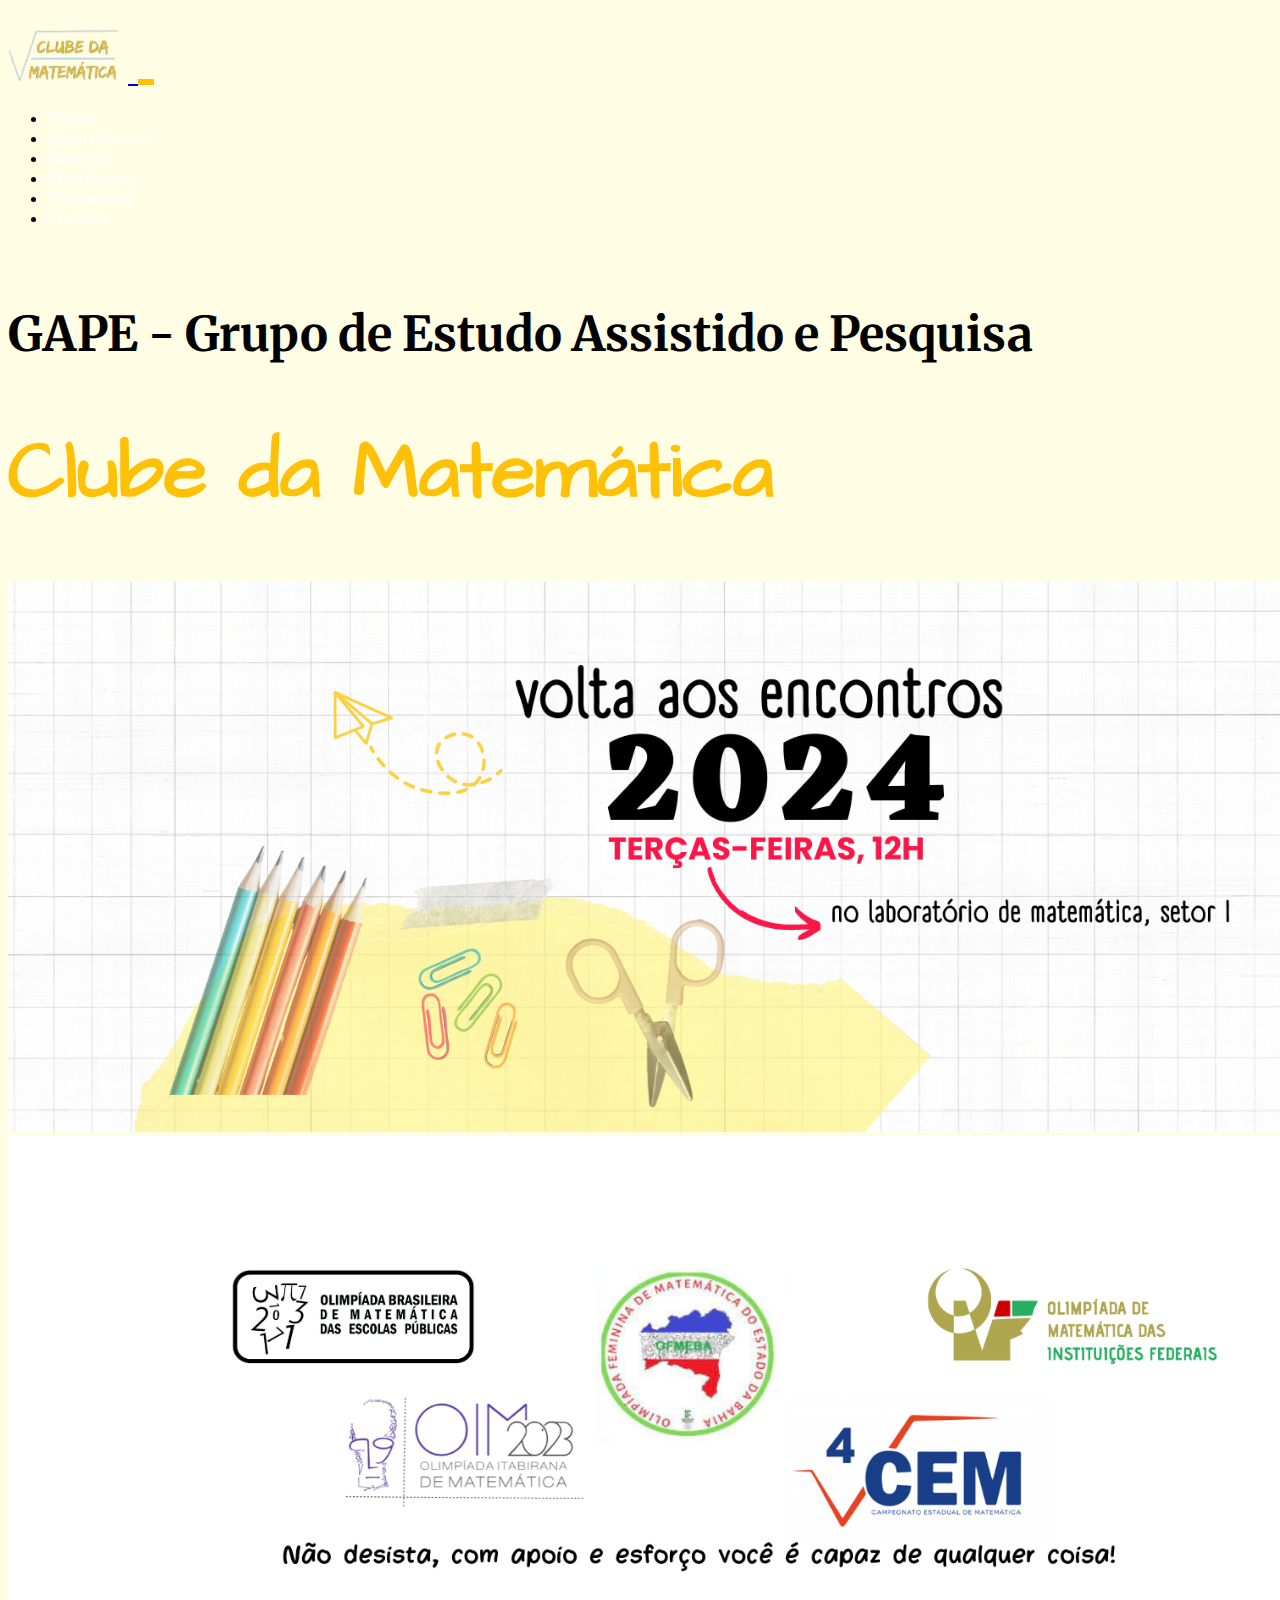
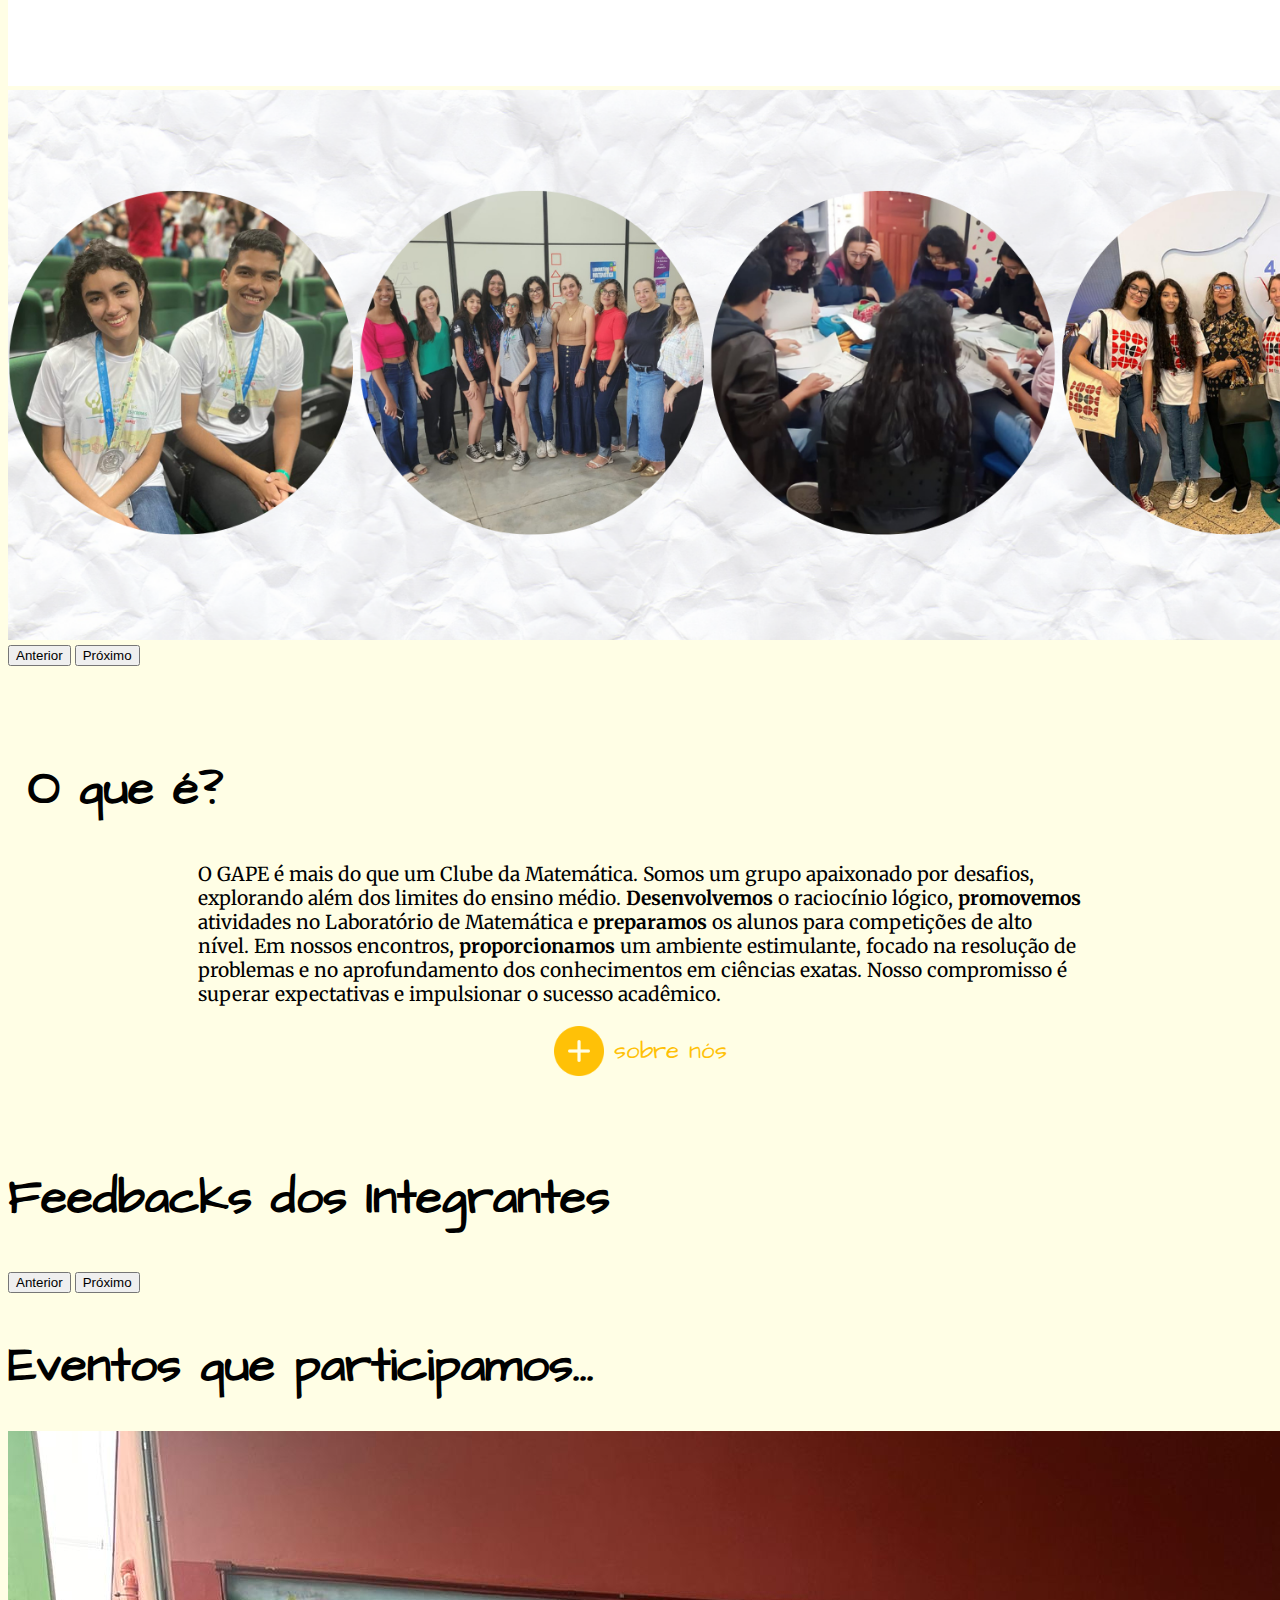
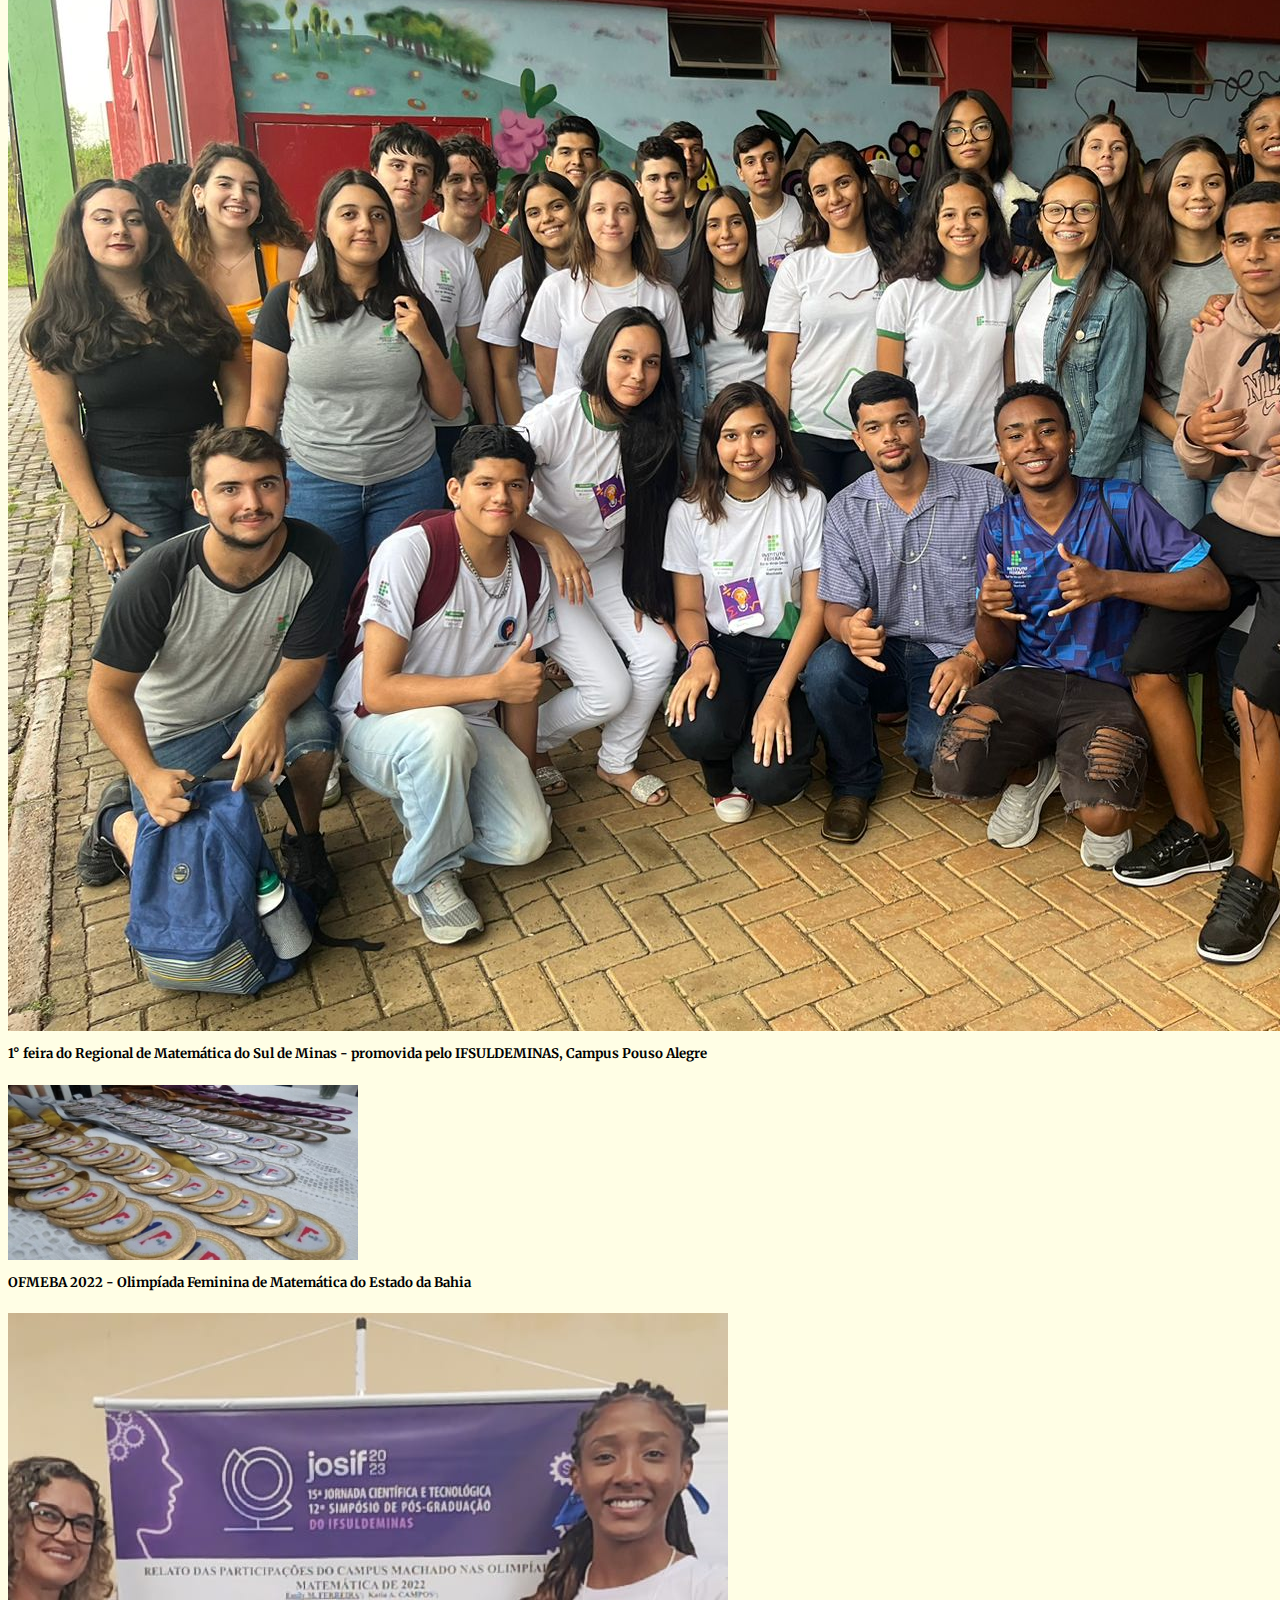
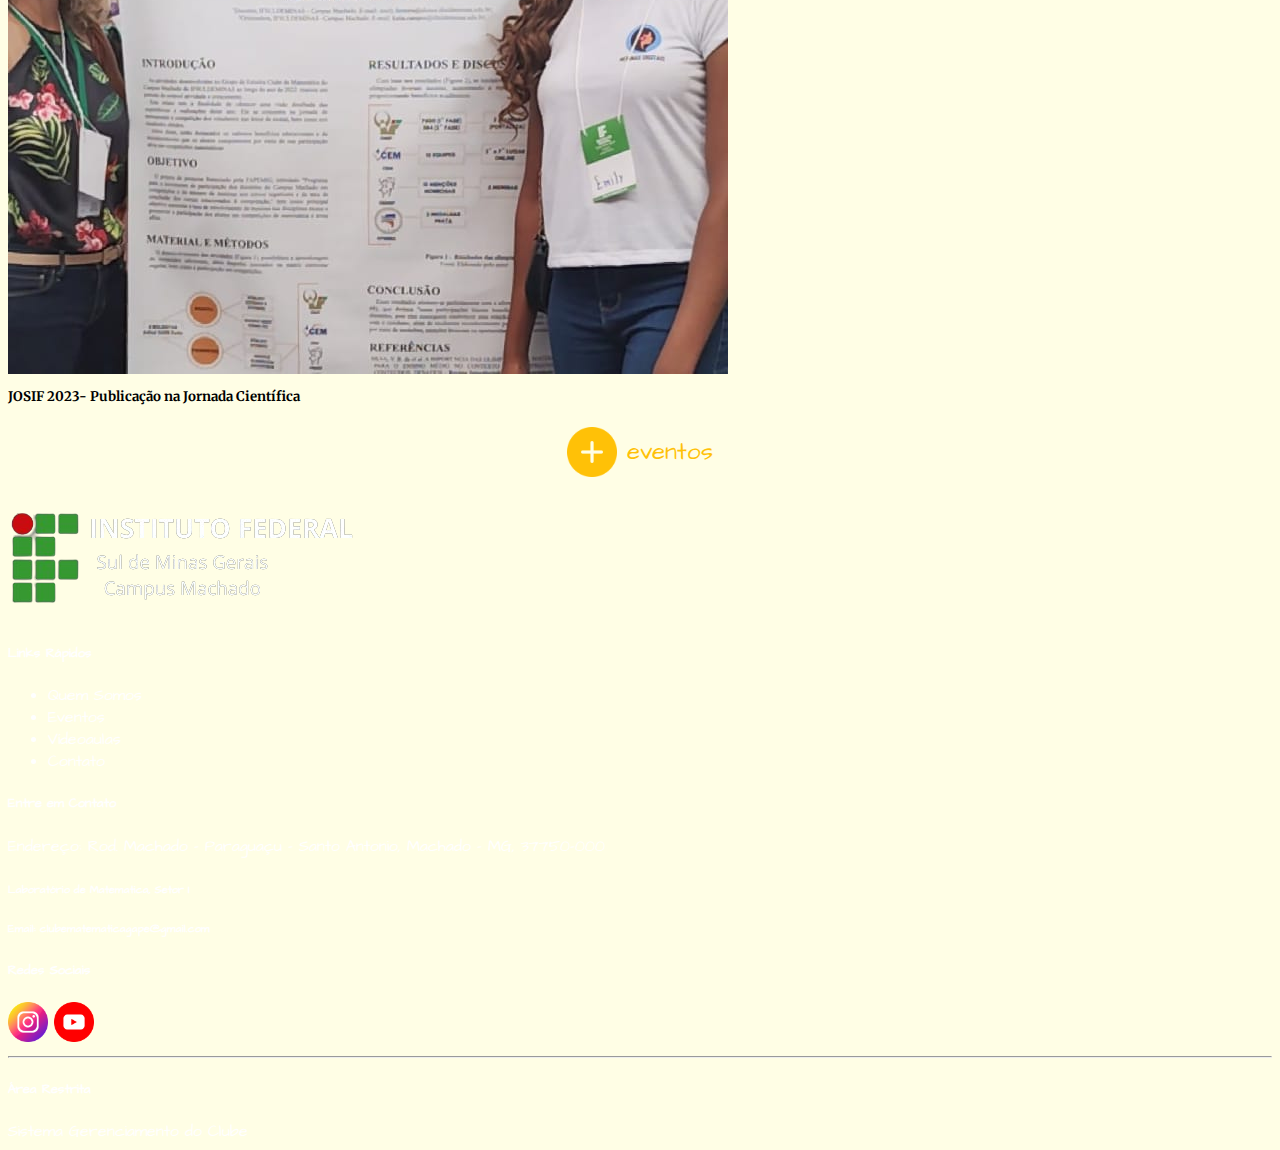
<file: index.html>
<!DOCTYPE html>
<html lang="pt-br">
<head>
  <meta charset="UTF-8">
  <meta name="viewport" content="width=device-width, initial-scale=1.0">
  <title>Clube de Matemática</title>
  <link href="https://cdn.jsdelivr.net/npm/bootstrap@5.3.2/dist/css/bootstrap.min.css" rel="stylesheet" integrity="sha384-T3c6CoIi6uLrA9TneNEoa7RxnatzjcDSCmG1MXxSR1GAsXEV/Dwwykc2MPK8M2HN" crossorigin="anonymous">
  <link href="style/index.css" type="text/css" rel="stylesheet">
  <link href="style/global.css" type="text/css" rel="stylesheet">
  <script src="https://cdn.jsdelivr.net/npm/bootstrap@5.0.0/dist/js/bootstrap.min.js"></script>
  <link href="https://fonts.googleapis.com/css2?family=Architects+Daughter&display=swap" rel="stylesheet">
  <link href="https://fonts.googleapis.com/css2?family=Merriweather&display=swap" rel="stylesheet">
  <link rel="stylesheet" href="https://cdnjs.cloudflare.com/ajax/libs/font-awesome/6.0.0-beta3/css/all.min.css" integrity="sha384-WYBv5N8FvYBvX6PnH/Z6uTwm1Ueuwyve5e6xsx7SFuHhx2Sz/5Wn1S9hIrmX4/2H" crossorigin="anonymous">

</head>
<body class="fonte-normal">
  <nav class="navbar navbar-expand-lg navbar-light bg-dark">
    <div class="container-fluid">
      <a class="navbar-brand fonte-cursiva" href="index.html">
        <img src="imagens/logo3.png" alt="Logo" class="logo-img"> 
      </a>
      <button class="navbar-toggler" type="button" data-bs-toggle="collapse" data-bs-target="#navbarNav" aria-controls="navbarNav" aria-expanded="false" aria-label="Toggle navigation">
        <span class="navbar-toggler-icon"></span>
      </button>
      <div class="collapse navbar-collapse" id="navbarNav">
        <ul class="navbar-nav ms-auto">
        <li class="nav-item">
            <a class="nav-link" href="index.html">Home</a>
        </li>
        <li class="nav-item">
            <a class="nav-link" href="quemSomos.html">Quem Somos</a>
        </li>
        <li class="nav-item">
            <a class="nav-link" href="eventos.html">Eventos</a>
        </li>    
        <li class="nav-item">
            <a class="nav-link" href="premiacoes.html">Premiações</a>
        </li>        
        <li class="nav-item">
            <a class="nav-link" href="videoAulas.html">Vídeoaulas</a>
        </li>                
        <li class="nav-item">
            <a class="nav-link" href="contato.html">Contato</a>
        </li>
        
        </ul>
    </div>
    </div>
  </nav>

  <div class="container text-center mt-5">
    <h2 class="titulo-medio">GAPE - Grupo de Estudo Assistido e Pesquisa</h2>
    <h1 class="titulo-grande fonte-cursiva amarelo">Clube da Matemática</h1>
  </div>

  <div id="carouselExampleSlidesOnly" class="carousel slide" data-bs-ride="carousel">
    <div class="carousel-inner">
      <div class="carousel-item active">
        <img src="imagens/capa1.png" class="d-block w-100" alt="Imagem 1">
      </div>
      <div class="carousel-item">
        <img src="imagens/capa2.png" class="d-block w-100" alt="Imagem 2">
      </div>
      <div class="carousel-item">
        <img src="imagens/capa3.png" class="d-block w-100" alt="Imagem 3">
      </div>
    </div>
    <button class="carousel-control-prev" type="button" data-bs-target="#carouselExampleSlidesOnly" data-bs-slide="prev">
      <span class="carousel-control-prev-icon" aria-hidden="true"></span>
      <span class="visually-hidden">Anterior</span>
    </button>
    <button class="carousel-control-next" type="button" data-bs-target="#carouselExampleSlidesOnly" data-bs-slide="next">
      <span class="carousel-control-next-icon" aria-hidden="true"></span>
      <span class="visually-hidden">Próximo</span>
    </button>
  </div>

<div class="sobre-nos">
  <h2 class="titulo-medio fonte-cursiva text-center">O que é?</h2>
  <p class="text-center" >O GAPE é mais do que um Clube da Matemática. Somos um grupo apaixonado por desafios, explorando além dos limites do ensino médio. <strong>Desenvolvemos</strong> o raciocínio lógico, <strong>promovemos</strong> atividades no Laboratório de Matemática e <strong>preparamos </strong>os alunos para competições de alto nível. Em nossos encontros, <strong>proporcionamos</strong> um ambiente estimulante, focado na resolução de problemas e no aprofundamento dos conhecimentos em ciências exatas. Nosso compromisso é superar expectativas e impulsionar o sucesso acadêmico.</p>
  <div class="sobre-nos-link">
    <img src="imagens/adicionar.png" class="d-block">
    <a href="quemSomos.html" class="sobre-nos-link-text fonte-cursiva">sobre nós</a>
  </div>
</div>

<div class="container mt-3">
  <h2 class="titulo-medio fonte-cursiva text-center">Feedbacks dos Integrantes</h2>
  <div id="carouselFeedbacks" class="carousel slide" data-bs-ride="carousel">
    <div class="carousel-inner ">
      <!-- inseridos aqui pelo JavaScript -->
    </div>
    <button class="carousel-control-prev" type="button" data-bs-target="#carouselFeedbacks" data-bs-slide="prev">
      <span class="carousel-control-prev-icon" aria-hidden="true"></span>
      <span class="visually-hidden">Anterior</span>
    </button>
    <button class="carousel-control-next" type="button" data-bs-target="#carouselFeedbacks" data-bs-slide="next">
      <span class="carousel-control-next-icon" aria-hidden="true"></span>
      <span class="visually-hidden">Próximo</span>
    </button>
  </div>  
</div>


<div class="container " style="margin-bottom: 20px; margin-top: 40px;">
  <h1 class="text-center fonte-cursiva titulo-medio">Eventos que participamos...</h1>
  <div class="row">
    <div class="col-md-4">
      <div class="card bg-transparent border-0">
        <img src="imagens/FeiraMatematica.jpeg" class="card-img-top" alt="Evento 1 ">
        <div class="card-body">
          <h5 class="card-title text-center" style="margin-top: 10px;">1° feira do Regional de Matemática do Sul de Minas - promovida pelo IFSULDEMINAS, Campus Pouso Alegre</h5>
        </div>
      </div>
    </div>
    <div class="col-md-4">
      <div class="card bg-transparent border-0">
        <img src="imagens/OFBEMA2022.jpeg" class="card-img-top" alt="Evento 2">
        <div class="card-body">
          <h5 class="card-title text-center" style="margin-top: 10px;">OFMEBA 2022 - Olimpíada Feminina de Matemática do Estado da Bahia</h5>
        </div>
      </div>
    </div>
    <div class="col-md-4">
      <div class="card bg-transparent border-0">
        <img src="imagens/JosifMatematica.jpeg" class="card-img-top" alt="Evento 3">
        <div class="card-body">
          <h5 class="card-title text-center" style="margin-top: 10px;">JOSIF 2023- Publicação na Jornada Científica</h5>
        </div>
      </div>
    </div>
  </div>
  <div class="sobre-nos-link">
    <img src="imagens/adicionar.png" class="d-block">
    <a href="eventos.html" class="sobre-nos-link-text fonte-cursiva"> eventos</a>
  </div>
</div>

  
  
<footer class="bg-dark py-4 fonte-cursiva branco">
  <div class="container">
    <div class="row">
      <div class="col-md-3">
        <img src="imagens/logo2.png" alt="Logo do Clube" class="img-fluid">
      </div>
      <div class="col-md-3" >
        <h5>Links Rápidos</h5>
        <ul class="list-unstyled">
          <li><a href="quemSomos.html" class="text-decoration-none branco">Quem Somos</a></li>
          <li><a href="eventos.html" class="text-decoration-none branco">Eventos</a></li>
          <li><a href="videoAulas.html" class="text-decoration-none branco">Vídeoaulas</a></li>
          <li><a href="contato.html" class="text-decoration-none branco">Contato</a></li>
        </ul>
      </div>
      <div class="col-md-3">
        <h5>Entre em Contato</h5>
        <p>Endereço: Rod. Machado - Paraguaçu - Santo Antonio, Machado - MG, 37750-000</p>
        <h6>Laboratório de Matematica, Setor I</h6>
        <h6>Email: clubematematicagape@gmail.com</h6>
      </div>
      <div class="col-md-3 social-icons">
        <h5>Redes Sociais</h5>
        <a href="https://instagram.com/clubedamatematica.ifmch?igshid=MmVlMjlkMTBhMg=="><img src="imagens/instagram.png" alt="Instagram" class="img-fluid"></a>
        <a href="https://www.youtube.com/@ClubedaMatematicaGAPE"><img src="imagens/youtube.png" alt="YouTube" class="img-fluid"></a>
        <hr>
        <h5>Área Restrita</h5>
        <li><a href="https://sistema-crud-ifmch-gape-mat.vercel.app/" class="text-decoration-none branco">Sistema Gerenciamento do Clube</a></li>
      </div>
    </div>
  </div>
</footer>

  
  

  <script src="https://apis.google.com/js/api.js"></script>
  <script src="scripts/feedbacks.js"></script>
  <script src="https://cdn.jsdelivr.net/npm/bootstrap@5.3.0-alpha1/dist/js/bootstrap.bundle.min.js" integrity="sha384-r0A87BlNHAfYXT1n8JvY/6Nozqlcs3q2xG8fKoIU4Mto2GZZeAguSKLrYs1BRwfo" crossorigin="anonymous"></script>
</body>
</html>
</file>
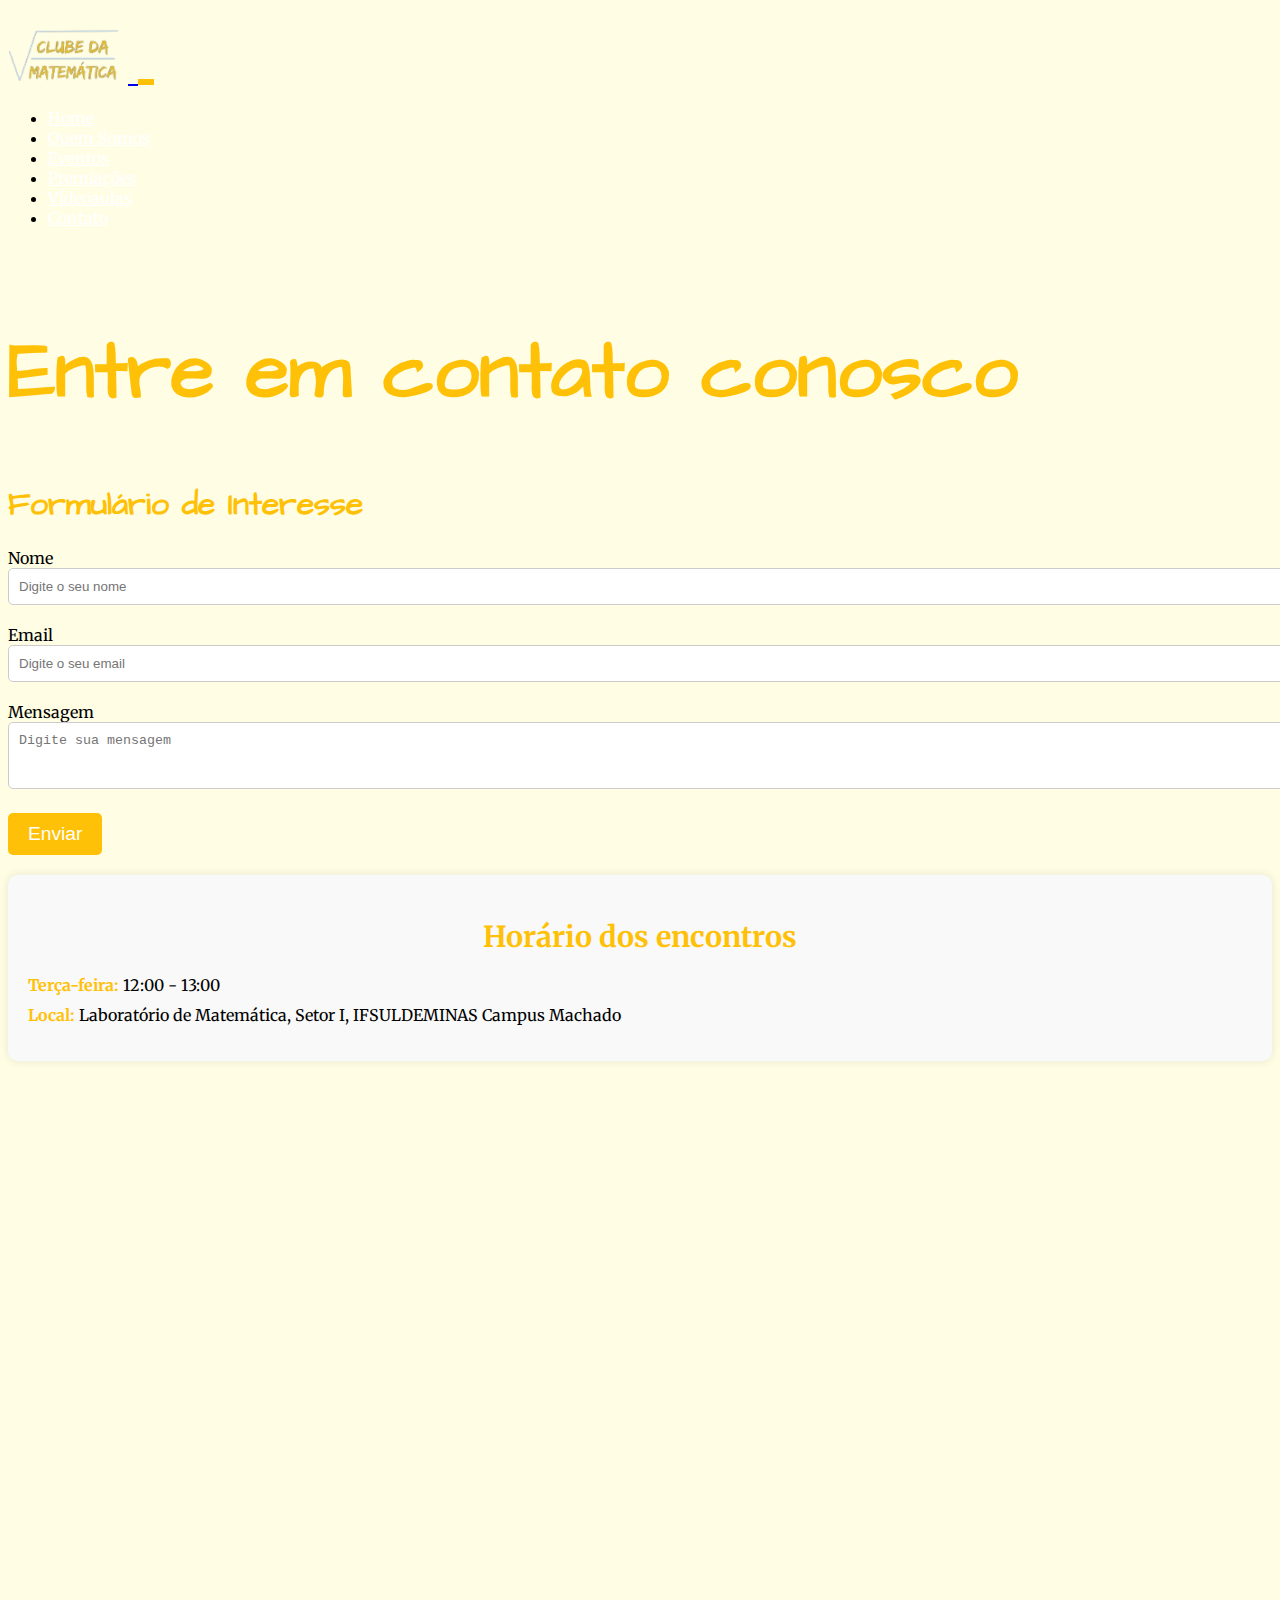
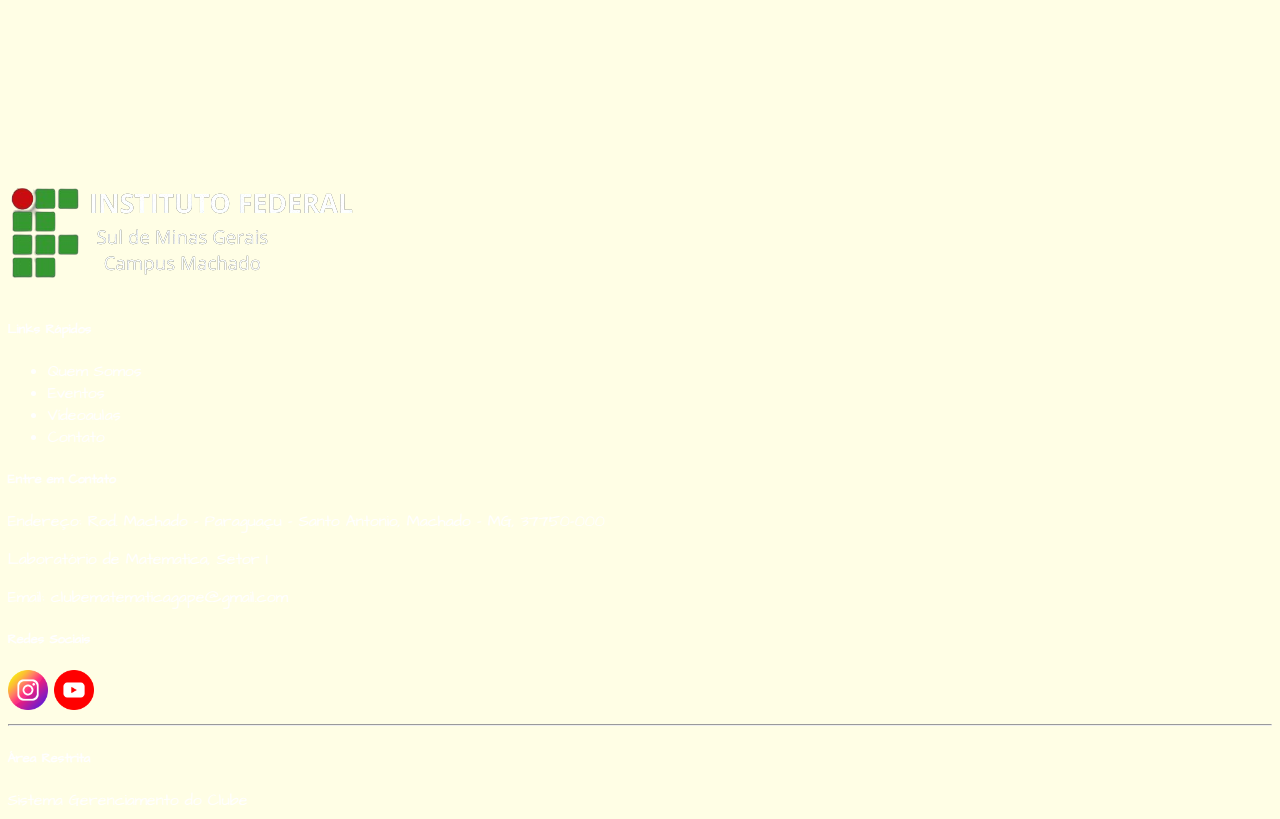
<file: contato.html>
<!DOCTYPE html>
<html lang="pt-br">
<head>
  <meta charset="UTF-8">
  <meta name="viewport" content="width=device-width, initial-scale=1.0">
  <title>Clube de Matemática</title>
  <link href="https://cdn.jsdelivr.net/npm/bootstrap@5.3.2/dist/css/bootstrap.min.css" rel="stylesheet" integrity="sha384-T3c6CoIi6uLrA9TneNEoa7RxnatzjcDSCmG1MXxSR1GAsXEV/Dwwykc2MPK8M2HN" crossorigin="anonymous">
  <link href="style/global.css" type="text/css" rel="stylesheet">
  <link href="style/contato.css" type="text/css" rel="stylesheet">
  <script src="https://cdn.jsdelivr.net/npm/bootstrap@5.0.0/dist/js/bootstrap.min.js"></script>
  <link href="https://fonts.googleapis.com/css2?family=Architects+Daughter&display=swap" rel="stylesheet">
  <link href="https://fonts.googleapis.com/css2?family=Merriweather&display=swap" rel="stylesheet">
  <link rel="stylesheet" href="https://cdnjs.cloudflare.com/ajax/libs/font-awesome/6.0.0-beta3/css/all.min.css" integrity="sha384-WYBv5N8FvYBvX6PnH/Z6uTwm1Ueuwyve5e6xsx7SFuHhx2Sz/5Wn1S9hIrmX4/2H" crossorigin="anonymous">
</head>

<body class="fonte-normal">
  <nav class="navbar navbar-expand-lg navbar-light bg-dark ">
    <div class="container-fluid">
      <a class="navbar-brand fonte-cursiva" href="index.html">
        <img src="imagens/logo3.png" alt="Logo" class="logo-img"> 
      </a>
      <button class="navbar-toggler" type="button" data-bs-toggle="collapse" data-bs-target="#navbarNav" aria-controls="navbarNav" aria-expanded="false" aria-label="Toggle navigation">
        <span class="navbar-toggler-icon"></span>
      </button>
      <div class="collapse navbar-collapse" id="navbarNav">
        <ul class="navbar-nav ms-auto">
        <li class="nav-item">
            <a class="nav-link" href="index.html">Home</a>
        </li>
        <li class="nav-item">
            <a class="nav-link" href="quemSomos.html">Quem Somos</a>
        </li>
        <li class="nav-item">
            <a class="nav-link" href="eventos.html">Eventos</a>
        </li>    
        <li class="nav-item">
            <a class="nav-link" href="premiacoes.html">Premiações</a>
        </li>        
        <li class="nav-item">
            <a class="nav-link" href="videoAulas.html">Vídeoaulas</a>
        </li>                
        <li class="nav-item">
            <a class="nav-link" href="contato.html">Contato</a>
        </li>
        
        </ul>
    </div>
    </div>
  </nav>

  <div class="container text-center mt-5">
    <h1 class="titulo-grande fonte-cursiva amarelo">Entre em contato conosco</h1>
  </div>
 
  <section class="py-5">
    <div class="container">
      <div class="row">
        <div class="col-md-6">
          <div class="row">
            <div class="col-12">
              <h1 class="text-center mb-4 fonte-cursiva amarelo">Formulário de Interesse</h1>
              <form action="https://formsubmit.co/clubematematicagape@gmail.com" method="POST">
                <div class="mb-3">
                  <label for="nome" class="form-label">Nome</label>
                  <input type="text" class="form-control" id="nome" name="Nome" placeholder="Digite o seu nome" required>
                </div>
                <div class="mb-3">
                  <label for="email" class="form-label">Email</label>
                  <input type="email" class="form-control" id="email" name="Email" placeholder="Digite o seu email" required>
                </div>
                <div class="mb-3">
                  <label for="mensagem" class="form-label">Mensagem</label>
                  <textarea class="form-control" id="mensagem" name="Mensagem" rows="3" placeholder="Digite sua mensagem" required></textarea>
                </div>
                <button type="submit" class="btn btn-primary">Enviar</button>
              </form>
            </div>
          </div>
        </div>
        <div class="col-md-6">
          <div class="row">
            <div class="col-12">
              <div class="horario">
                <h2>Horário dos encontros</h2>
                <ul>
                  <li><strong>Terça-feira:</strong> 12:00 - 13:00</li>
                  <li><strong>Local:</strong> Laboratório de Matemática, Setor I, IFSULDEMINAS Campus Machado</li>
                </ul>
              </div>
            </div>
          </div>
          <div class="row mt-4">
            <div class="col-12">
              <div class="mapa-container">
                <iframe id="gmp-map" class="gmap" frameborder="0" style="border: 0;" src="https://www.google.com/maps/embed/v1/place?key=AIzaSyARGYc6I4c43n6WlpPU4n1Uon2_Aj0lGBk&q=IFSULDEMINAS - Campus Machado&zoom=15" allowfullscreen></iframe>
              </div>
            </div>
          </div>
        </div>
      </div>
    </div>
  </section>

<footer class="bg-dark py-4 fonte-cursiva branco">
  <div class="container">
    <div class="row">
      <div class="col-md-3">
        <img src="imagens/logo2.png" alt="Logo do Clube" class="img-fluid">
      </div>
      <div class="col-md-3" >
        <h5>Links Rápidos</h5>
        <ul class="list-unstyled">
          <li><a href="quemSomos.html" class="text-decoration-none branco">Quem Somos</a></li>
          <li><a href="eventos.html" class="text-decoration-none branco">Eventos</a></li>
          <li><a href="videoAulas.html" class="text-decoration-none branco">Vídeoaulas</a></li>
          <li><a href="contato.html" class="text-decoration-none branco">Contato</a></li>
        </ul>
      </div>
      <div class="col-md-3">
        <h5>Entre em Contato</h5>
        <p>Endereço: Rod. Machado - Paraguaçu - Santo Antonio, Machado - MG, 37750-000</p>
        <p>Laboratório de Matematica, Setor I</p>
        <p>Email: clubematematicagape@gmail.com</p>
      </div>
      <div class="col-md-3 social-icons">
        <h5>Redes Sociais</h5>
        <a href="https://instagram.com/clubedamatematica.ifmch?igshid=MmVlMjlkMTBhMg=="><img src="imagens/instagram.png" alt="Instagram" class="img-fluid"></a>
        <a href="https://www.youtube.com/@ClubedaMatematicaGAPE"><img src="imagens/youtube.png" alt="YouTube" class="img-fluid"></a>
        <hr>
        <h5>Área Restrita</h5>
        <li><a href="https://sistema-crud-ifmch-gape-mat.vercel.app/" class="text-decoration-none branco">Sistema Gerenciamento do Clube</a></li>
      </div>
    </div>
  </div>
</footer>

<script src="https://cdn.jsdelivr.net/npm/bootstrap@5.3.0-alpha1/dist/js/bootstrap.bundle.min.js" integrity="sha384-r0A87BlNHAfYXT1n8JvY/6Nozqlcs3q2xG8fKoIU4Mto2GZZeAguSKLrYs1BRwfo" crossorigin="anonymous"></script>
</body>
</html>
</file>
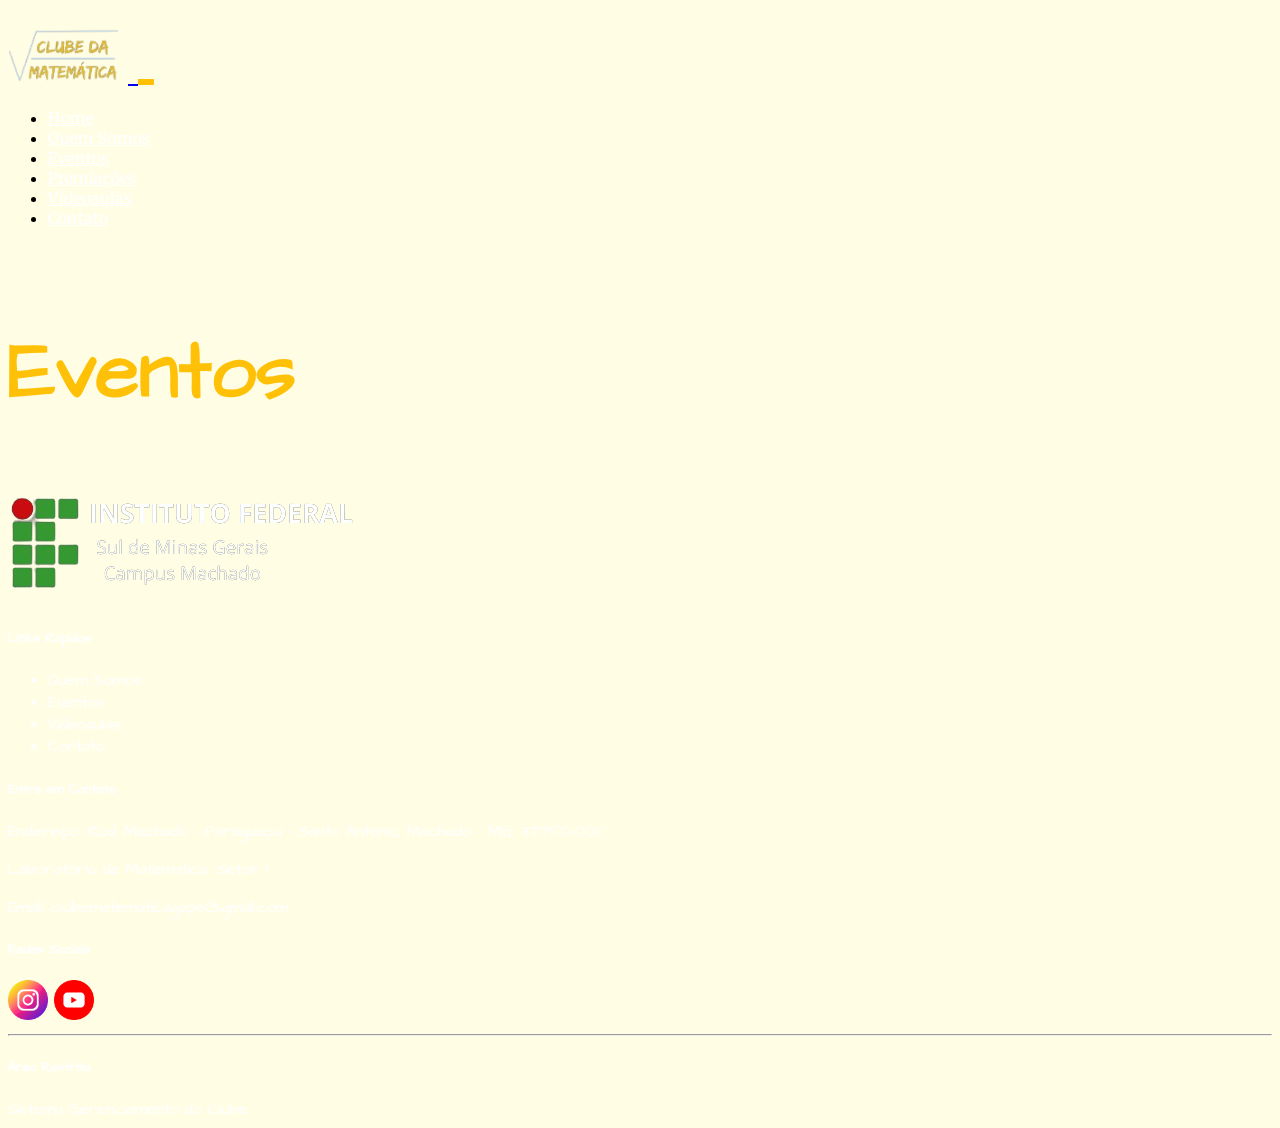
<file: eventos.html>
<!DOCTYPE html>
<html lang="pt-br">
<head>
  <meta charset="UTF-8">
  <meta name="viewport" content="width=device-width, initial-scale=1.0">
  <title>Clube de Matemática</title>
  <link href="https://cdn.jsdelivr.net/npm/bootstrap@5.3.2/dist/css/bootstrap.min.css" rel="stylesheet" integrity="sha384-T3c6CoIi6uLrA9TneNEoa7RxnatzjcDSCmG1MXxSR1GAsXEV/Dwwykc2MPK8M2HN" crossorigin="anonymous">
  <link href="style/global.css" type="text/css" rel="stylesheet">
  <link href="style/eventos.css" type="text/css" rel="stylesheet">
  <script src="https://cdn.jsdelivr.net/npm/bootstrap@5.0.0/dist/js/bootstrap.min.js"></script>
  <link href="https://fonts.googleapis.com/css2?family=Architects+Daughter&display=swap" rel="stylesheet">
  <link href="https://fonts.googleapis.com/css2?family=Merriweather&display=swap" rel="stylesheet">
  <link rel="stylesheet" href="https://cdnjs.cloudflare.com/ajax/libs/font-awesome/6.0.0-beta3/css/all.min.css" integrity="sha384-WYBv5N8FvYBvX6PnH/Z6uTwm1Ueuwyve5e6xsx7SFuHhx2Sz/5Wn1S9hIrmX4/2H" crossorigin="anonymous">
    
</head>
<body class="fonte-normal">
  <nav class="navbar navbar-expand-lg navbar-light bg-dark">
    <div class="container-fluid">
      <a class="navbar-brand fonte-cursiva" href="index.html">
        <img src="imagens/logo3.png" alt="Logo" class="logo-img"> 
      </a>
      <button class="navbar-toggler" type="button" data-bs-toggle="collapse" data-bs-target="#navbarNav" aria-controls="navbarNav" aria-expanded="false" aria-label="Toggle navigation">
        <span class="navbar-toggler-icon"></span>
      </button>
      <div class="collapse navbar-collapse" id="navbarNav">
        <ul class="navbar-nav ms-auto">
        <li class="nav-item">
            <a class="nav-link" href="index.html">Home</a>
        </li>
        <li class="nav-item">
            <a class="nav-link" href="quemSomos.html">Quem Somos</a>
        </li>
        <li class="nav-item">
            <a class="nav-link" href="eventos.html">Eventos</a>
        </li>    
        <li class="nav-item">
            <a class="nav-link" href="premiacoes.html">Premiações</a>
        </li>        
        <li class="nav-item">
            <a class="nav-link" href="videoAulas.html">Vídeoaulas</a>
        </li>                
        <li class="nav-item">
            <a class="nav-link" href="contato.html">Contato</a>
        </li>
        
        </ul>
    </div>
    </div>
  </nav>

  <div class="container text-center mt-5">
    <h1 class="titulo-grande fonte-cursiva amarelo">Eventos</h1>
  </div>
 
  <div class="container eventos-container">
    <div class="row">
      <!-- inseridos os eventos -->
    </div>
  </div>
  
  <footer class="bg-dark py-4 fonte-cursiva branco">
    <div class="container">
      <div class="row">
        <div class="col-md-3">
          <img src="imagens/logo2.png" alt="Logo do Clube" class="img-fluid">
        </div>
        <div class="col-md-3" >
          <h5>Links Rápidos</h5>
          <ul class="list-unstyled">
            <li><a href="quemSomos.html" class="text-decoration-none branco">Quem Somos</a></li>
            <li><a href="eventos.html" class="text-decoration-none branco">Eventos</a></li>
            <li><a href="videoAulas.html" class="text-decoration-none branco">Vídeoaulas</a></li>
            <li><a href="contato.html" class="text-decoration-none branco">Contato</a></li>
          </ul>
        </div>
        <div class="col-md-3">
          <h5>Entre em Contato</h5>
          <p>Endereço: Rod. Machado - Paraguaçu - Santo Antonio, Machado - MG, 37750-000</p>
          <p>Laboratório de Matematica, Setor I</p>
          <p>Email: clubematematicagape@gmail.com</p>
        </div>
        <div class="col-md-3 social-icons">
          <h5>Redes Sociais</h5>
          <a href="https://instagram.com/clubedamatematica.ifmch?igshid=MmVlMjlkMTBhMg=="><img src="imagens/instagram.png" alt="Instagram" class="img-fluid"></a>
          <a href="https://www.youtube.com/@ClubedaMatematicaGAPE"><img src="imagens/youtube.png" alt="YouTube" class="img-fluid"></a>
          <hr>
          <h5>Área Restrita</h5>
          <li><a href="https://sistema-crud-ifmch-gape-mat.vercel.app/" class="text-decoration-none branco">Sistema Gerenciamento do Clube</a></li>
        </div>
      </div>
    </div>
  </footer>
 <script src="https://apis.google.com/js/api.js"></script>
  <script src="scripts/eventos.js"></script>
  
  <script src="https://cdn.jsdelivr.net/npm/bootstrap@5.3.0-alpha1/dist/js/bootstrap.bundle.min.js" integrity="sha384-r0A87BlNHAfYXT1n8JvY/6Nozqlcs3q2xG8fKoIU4Mto2GZZeAguSKLrYs1BRwfo" crossorigin="anonymous"></script>
</body>
</html>
</file>
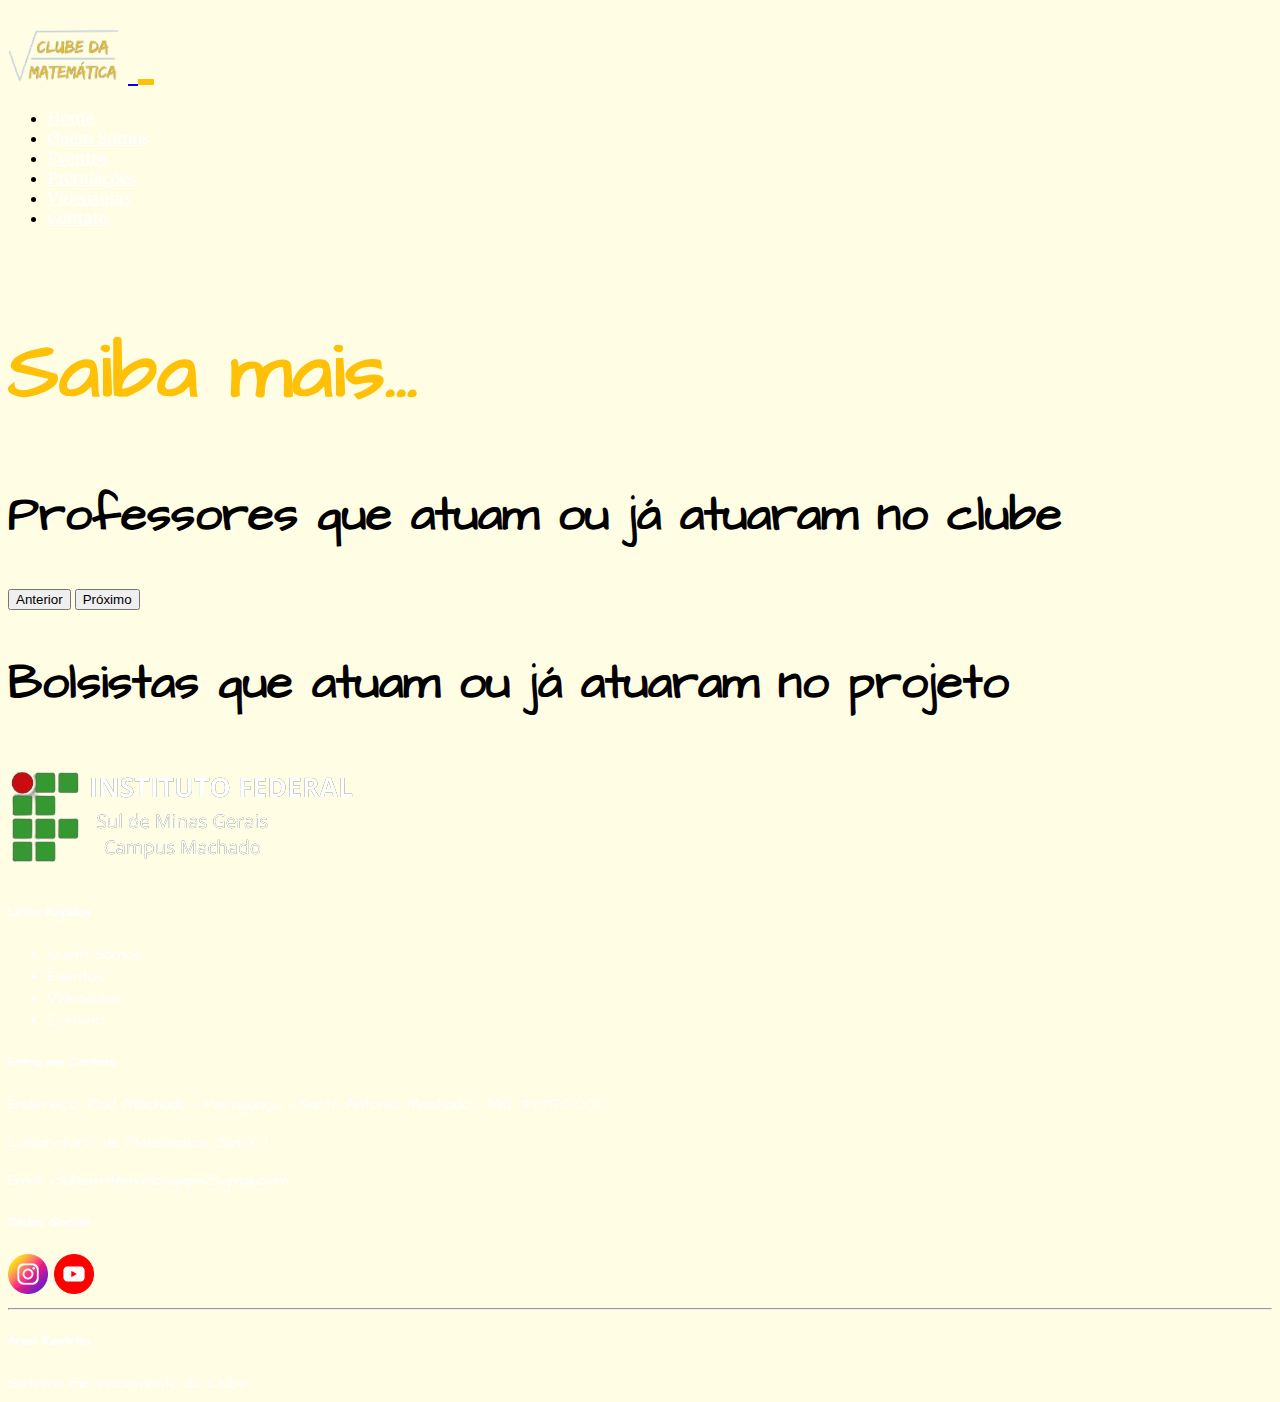
<file: quemSomos.html>
<!DOCTYPE html>
<html lang="pt-br">
<head>
  <meta charset="UTF-8">
  <meta name="viewport" content="width=device-width, initial-scale=1.0">
  <title>Clube de Matemática</title>
  <link href="https://cdn.jsdelivr.net/npm/bootstrap@5.3.2/dist/css/bootstrap.min.css" rel="stylesheet" integrity="sha384-T3c6CoIi6uLrA9TneNEoa7RxnatzjcDSCmG1MXxSR1GAsXEV/Dwwykc2MPK8M2HN" crossorigin="anonymous">
  <link href="style/global.css" type="text/css" rel="stylesheet">
  <script src="https://cdn.jsdelivr.net/npm/bootstrap@5.0.0/dist/js/bootstrap.min.js"></script>
  <link href="https://fonts.googleapis.com/css2?family=Architects+Daughter&display=swap" rel="stylesheet">
  <link href="https://fonts.googleapis.com/css2?family=Merriweather&display=swap" rel="stylesheet">
  <link rel="stylesheet" href="https://cdnjs.cloudflare.com/ajax/libs/font-awesome/6.0.0-beta3/css/all.min.css" integrity="sha384-WYBv5N8FvYBvX6PnH/Z6uTwm1Ueuwyve5e6xsx7SFuHhx2Sz/5Wn1S9hIrmX4/2H" crossorigin="anonymous">
  
</head>
<body class="fonte-normal">
  <nav class="navbar navbar-expand-lg navbar-light bg-dark">
    <div class="container-fluid">
      <a class="navbar-brand fonte-cursiva" href="index.html">
        <img src="imagens/logo3.png" alt="Logo" class="logo-img"> 
      </a>
      <button class="navbar-toggler" type="button" data-bs-toggle="collapse" data-bs-target="#navbarNav" aria-controls="navbarNav" aria-expanded="false" aria-label="Toggle navigation">
        <span class="navbar-toggler-icon"></span>
      </button>
      <div class="collapse navbar-collapse" id="navbarNav">
        <ul class="navbar-nav ms-auto">
        <li class="nav-item">
            <a class="nav-link" href="index.html">Home</a>
        </li>
        <li class="nav-item">
            <a class="nav-link" href="quemSomos.html">Quem Somos</a>
        </li>
        <li class="nav-item">
            <a class="nav-link" href="eventos.html">Eventos</a>
        </li>    
        <li class="nav-item">
            <a class="nav-link" href="premiacoes.html">Premiações</a>
        </li>        
        <li class="nav-item">
            <a class="nav-link" href="videoAulas.html">Vídeoaulas</a>
        </li>                
        <li class="nav-item">
            <a class="nav-link" href="contato.html">Contato</a>
        </li>
        
        </ul>
    </div>
    </div>
  </nav>

  <div class="container text-center mt-5">
    <h1 class="titulo-grande fonte-cursiva amarelo">Saiba mais...</h1>
  </div>
 
 <div class="container mt-5">
    <h2 class="titulo-medio fonte-cursiva text-center">Professores que atuam ou já atuaram no clube</h2>
    <div id="carouselProfessores" class="carousel slide" data-bs-ride="carousel">
      <div class="carousel-inner">
       
      </div>
      <button class="carousel-control-prev" type="button" data-bs-target="#carouselProfessores" data-bs-slide="prev">
        <span class="carousel-control-prev-icon" aria-hidden="true"></span>
        <span class="visually-hidden">Anterior</span>
      </button>
      <button class="carousel-control-next" type="button" data-bs-target="#carouselProfessores" data-bs-slide="next">
        <span class="carousel-control-next-icon" aria-hidden="true"></span>
        <span class="visually-hidden">Próximo</span>
      </button>
    </div>
  </div>

  <div class="container mt-5">
      <h2 class="titulo-medio fonte-cursiva text-center">Bolsistas que atuam ou já atuaram no projeto</h2>
      <div id="bolsistasContainer"></div>
  </div>

  
   
<footer class="bg-dark py-4 fonte-cursiva branco">
  <div class="container">
    <div class="row">
      <div class="col-md-3">
        <img src="imagens/logo2.png" alt="Logo do Clube" class="img-fluid">
      </div>
      <div class="col-md-3" >
        <h5>Links Rápidos</h5>
        <ul class="list-unstyled">
          <li><a href="quemSomos.html" class="text-decoration-none branco">Quem Somos</a></li>
          <li><a href="eventos.html" class="text-decoration-none branco">Eventos</a></li>
          <li><a href="videoAulas.html" class="text-decoration-none branco">Vídeoaulas</a></li>
          <li><a href="contato.html" class="text-decoration-none branco">Contato</a></li>
        </ul>
      </div>
      <div class="col-md-3">
        <h5>Entre em Contato</h5>
        <p>Endereço: Rod. Machado - Paraguaçu - Santo Antonio, Machado - MG, 37750-000</p>
        <p>Laboratório de Matematica, Setor I</p>
        <p>Email: clubematematicagape@gmail.com</p>
      </div>
      <div class="col-md-3 social-icons">
        <h5>Redes Sociais</h5>
        <a href="https://instagram.com/clubedamatematica.ifmch?igshid=MmVlMjlkMTBhMg=="><img src="imagens/instagram.png" alt="Instagram" class="img-fluid"></a>
        <a href="https://www.youtube.com/@ClubedaMatematicaGAPE"><img src="imagens/youtube.png" alt="YouTube" class="img-fluid"></a>
        <hr>
        <h5>Área Restrita</h5>
        <li><a href="https://sistema-crud-ifmch-gape-mat.vercel.app/" class="text-decoration-none branco">Sistema Gerenciamento do Clube</a></li>
      </div>
    </div>
  </div>
</footer>
<script src="https://apis.google.com/js/api.js"></script>
<script src="scripts/saibamais.js"></script>
  <script src="https://cdn.jsdelivr.net/npm/bootstrap@5.3.0-alpha1/dist/js/bootstrap.bundle.min.js" integrity="sha384-r0A87BlNHAfYXT1n8JvY/6Nozqlcs3q2xG8fKoIU4Mto2GZZeAguSKLrYs1BRwfo" crossorigin="anonymous"></script>
</body>
</html>
</file>
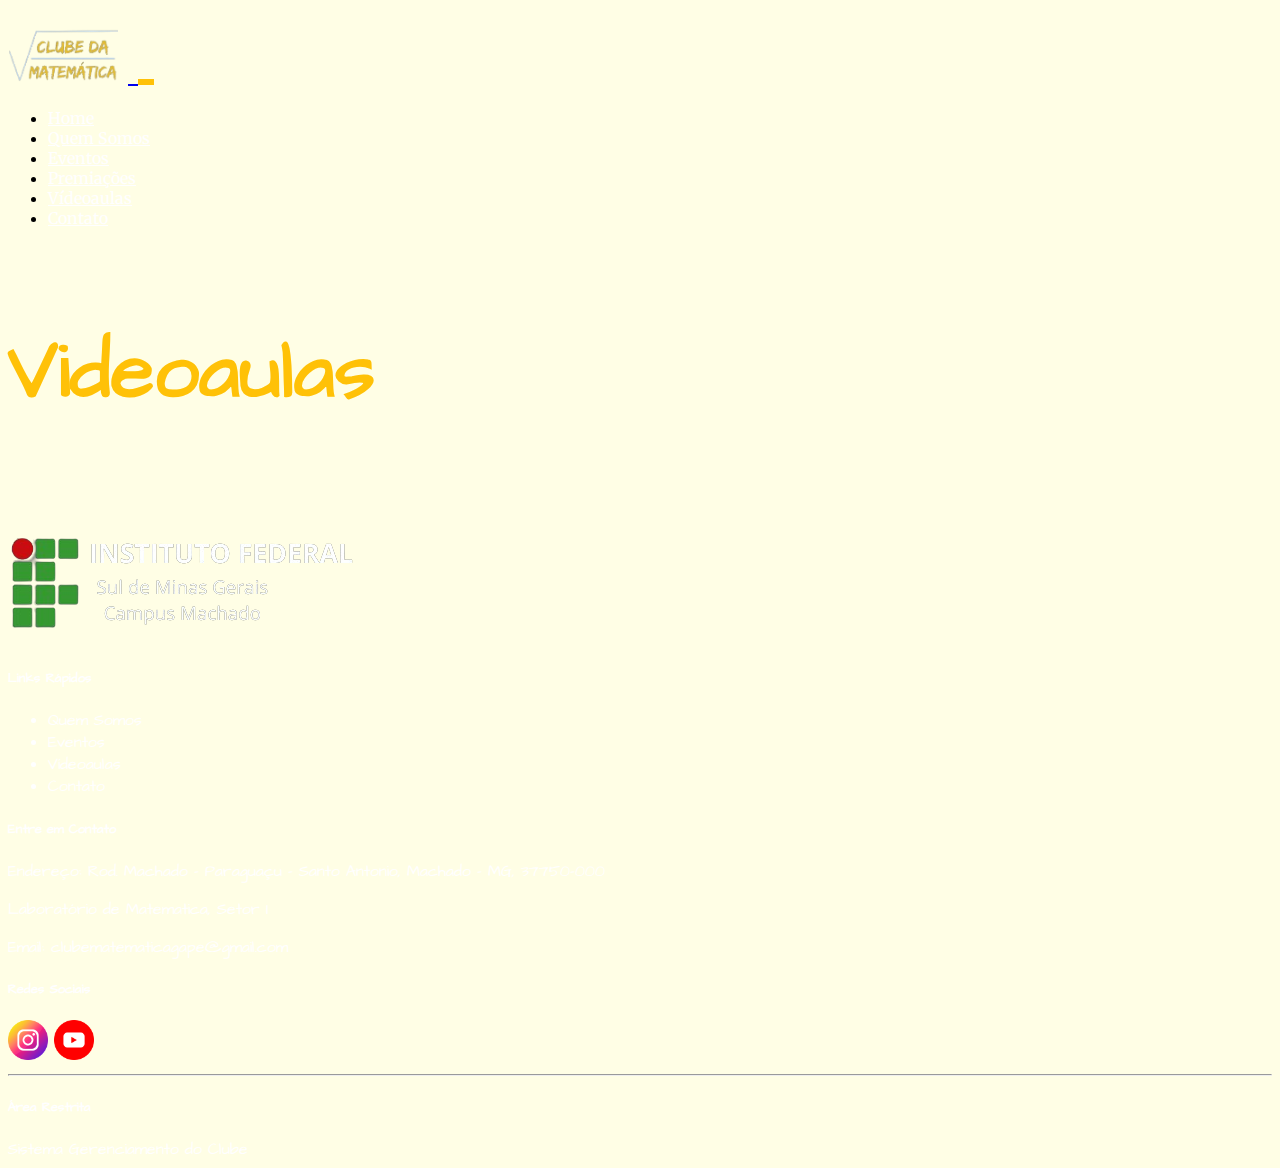
<file: videoAulas.html>
<!DOCTYPE html>
<html lang="pt-br">
<head>
  <meta charset="UTF-8">
  <meta name="viewport" content="width=device-width, initial-scale=1.0">
  <title>Clube de Matemática</title>
  <link href="https://cdn.jsdelivr.net/npm/bootstrap@5.3.2/dist/css/bootstrap.min.css" rel="stylesheet" integrity="sha384-T3c6CoIi6uLrA9TneNEoa7RxnatzjcDSCmG1MXxSR1GAsXEV/Dwwykc2MPK8M2HN" crossorigin="anonymous">
  <link href="style/global.css" type="text/css" rel="stylesheet">
  <link href="style/videoAulas.css" type="text/css" rel="stylesheet">
  <script src="https://cdn.jsdelivr.net/npm/bootstrap@5.0.0/dist/js/bootstrap.min.js"></script>
  <link href="https://fonts.googleapis.com/css2?family=Architects+Daughter&display=swap" rel="stylesheet">
  <link href="https://fonts.googleapis.com/css2?family=Merriweather&display=swap" rel="stylesheet">
  <link rel="stylesheet" href="https://cdnjs.cloudflare.com/ajax/libs/font-awesome/6.0.0-beta3/css/all.min.css" integrity="sha384-WYBv5N8FvYBvX6PnH/Z6uTwm1Ueuwyve5e6xsx7SFuHhx2Sz/5Wn1S9hIrmX4/2H" crossorigin="anonymous">
</head>
<body class="fonte-normal">
  <nav class="navbar navbar-expand-lg navbar-light bg-dark">
    <div class="container-fluid">
      <a class="navbar-brand fonte-cursiva" href="index.html">
        <img src="imagens/logo3.png" alt="Logo" class="logo-img"> 
      </a>
      <button class="navbar-toggler" type="button" data-bs-toggle="collapse" data-bs-target="#navbarNav" aria-controls="navbarNav" aria-expanded="false" aria-label="Toggle navigation">
        <span class="navbar-toggler-icon"></span>
      </button>
      <div class="collapse navbar-collapse" id="navbarNav">
        <ul class="navbar-nav ms-auto">
        <li class="nav-item">
            <a class="nav-link" href="index.html">Home</a>
        </li>
        <li class="nav-item">
            <a class="nav-link" href="quemSomos.html">Quem Somos</a>
        </li>
        <li class="nav-item">
            <a class="nav-link" href="eventos.html">Eventos</a>
        </li>    
        <li class="nav-item">
            <a class="nav-link" href="premiacoes.html">Premiações</a>
        </li>        
        <li class="nav-item">
            <a class="nav-link" href="videoAulas.html">Vídeoaulas</a>
        </li>                
        <li class="nav-item">
            <a class="nav-link" href="contato.html">Contato</a>
        </li>
        
        </ul>
    </div>
    </div>
  </nav>

  <div class="container text-center mt-5">
    <h1 class="titulo-grande fonte-cursiva amarelo">Videoaulas</h1>
  </div>
 
  <div class="container video-aulas">
    <div class="row justify-content-center"></div>
  </div>
  
  
  <footer class="bg-dark py-4 fonte-cursiva branco">
    <div class="container">
      <div class="row">
        <div class="col-md-3">
          <img src="imagens/logo2.png" alt="Logo do Clube" class="img-fluid">
        </div>
        <div class="col-md-3" >
          <h5>Links Rápidos</h5>
          <ul class="list-unstyled">
            <li><a href="quemSomos.html" class="text-decoration-none branco">Quem Somos</a></li>
            <li><a href="eventos.html" class="text-decoration-none branco">Eventos</a></li>
            <li><a href="videoAulas.html" class="text-decoration-none branco">Vídeoaulas</a></li>
            <li><a href="contato.html" class="text-decoration-none branco">Contato</a></li>
          </ul>
        </div>
        <div class="col-md-3">
          <h5>Entre em Contato</h5>
          <p>Endereço: Rod. Machado - Paraguaçu - Santo Antonio, Machado - MG, 37750-000</p>
          <p>Laboratório de Matematica, Setor I</p>
          <p>Email: clubematematicagape@gmail.com</p>
        </div>
        <div class="col-md-3 social-icons">
          <h5>Redes Sociais</h5>
          <a href="https://instagram.com/clubedamatematica.ifmch?igshid=MmVlMjlkMTBhMg=="><img src="imagens/instagram.png" alt="Instagram" class="img-fluid"></a>
          <a href="https://www.youtube.com/@ClubedaMatematicaGAPE"><img src="imagens/youtube.png" alt="YouTube" class="img-fluid"></a>
          <hr>
          <h5>Área Restrita</h5>
          <li><a href="https://sistema-crud-ifmch-gape-mat.vercel.app/" class="text-decoration-none branco">Sistema Gerenciamento do Clube</a></li>
        </div>
      </div>
    </div>
  </footer>
  <script src="https://apis.google.com/js/api.js"></script>
  <script src="scripts/videoAulas.js"></script>
  <script src="https://cdn.jsdelivr.net/npm/bootstrap@5.3.0-alpha1/dist/js/bootstrap.bundle.min.js" integrity="sha384-r0A87BlNHAfYXT1n8JvY/6Nozqlcs3q2xG8fKoIU4Mto2GZZeAguSKLrYs1BRwfo" crossorigin="anonymous"></script>
</body>
</html>
</file>
<file: style/index.css>
.sobre-nos-link {
    display: flex; 
    align-items: center; 
    justify-content: center; 
    margin-top: 20px; 
}
.sobre-nos-link img {
    width: 50px; 
    height: auto; 
    margin-right: 10px; 
}
.sobre-nos-link-text {
    font-size: 1.5rem; 
    color: #ffc107; 
    text-decoration: none; 
}
.sobre-nos-link-text:hover {
    color: #000000; 
}
.imagem-feedback {
    max-width: 150px;
    max-height: 150px;
}

.sobre-nos {
    padding: 50px 20px; 
    max-width: 100%; 
   
}

.sobre-nos p {
    font-size: 1.2rem;
    margin-right:  170px; 
    margin-left: 170px;
}

@media (max-width: 768px) {
    .sobre-nos {
        padding: 20px; 
    }
    
    .sobre-nos p {
        font-size: 1rem; 
        margin-right:  5px; 
        margin-left: 5px;
    }
    .sobre-nos-link img {
        width: 25px; 
    }
    .card-title {
        font-size: 0.8rem;
    }
}

@media (max-width: 576px) {
    .sobre-nos {
        padding: 20px; 
    }
    
    .sobre-nos p {
        font-size: 0.9rem; 
        margin-right:  5px; 
        margin-left: 5px;
    }
    .sobre-nos-link img {
        width: 25px; 
    }
    
    .card-title {
        font-size: 0.8rem;
    }
      
      
}
</file>
<file: style/global.css>
body{
    background-color:  rgba(255, 253, 219, 0.719);
}
.card{
    background-color: transparent;
}
.navbar {
    border-radius:  0px 0px 25px 25px; 
    padding: 20px 0; 
}

.amarelo{
    color: #ffc107;
}
.navbar-toggler {
    background-color: #ffc107; 
    border-color: transparent; 
    color: #fff; 
}

.navbar-toggler:focus,
.navbar-toggler:active {
    outline: none; 
    background-color: #ffca28; 
}

.branco{
    color: white;
}

.navbar-brand {
    font-size: 1.5rem; 
}

.nav-link {
   color: #ffffff; 
}

.nav-link:hover {
    color: #ffc107; 
}

.logo-img {
    width: 110px; 
    height: auto; 
    margin-right: 10px; 
}

.titulo-grande {
    font-size: 5rem; 
}

.titulo-medio {
    font-size: 3rem; 
}

.fonte-cursiva{
    font-family: 'Architects Daughter', cursive;
}

.fonte-normal{ 
    font-family: 'Merriweather', serif; 
}

.text-decoration-none {
    text-decoration: none !important; 
}

.social-icons img {
    width: 40px;
    height: 40px;
}

.text-yellow {
    color: #ffc107 !important; 
}

.text-yellow:hover {
    color: #ffca28 !important; 
}

.text-yellow:focus, .text-yellow:active {
    color: #ffc107 !important; 
}

.carousel-item img {
    height: 550px; 
    object-fit: cover; 
}


/* Para tablet */
@media (max-width: 768px) {
    .titulo-grande {
        font-size: 3.5rem; 
    }
    
    .titulo-medio {
        font-size: 2rem; 
    }

    .carousel-item img {
        height: 350px; 
    }
    .card{
        margin: 30px;
    }
    .card-title {
      font-size: 1rem;
    }
   
    .card-text {
      font-size: 0.9rem;
    }
    
    .col-md-4 {
      margin-bottom: 30px;
    }
    p{
        font-size: 0.9rem;
    }
}

/* Para dispositivos móveis */
@media (max-width: 576px) {
    .titulo-grande {
        font-size: 2.5rem; 
    }
    
    .titulo-medio {
        font-size: 1.5rem; 
    }

    .carousel-item img {
        height: 250px; 
    }
    .card{
        margin: 20px;
    }
    .card-title {
      font-size: 0.9rem;
    }
   
    .card-text {
      font-size: 0.8rem;
    }
    
    .col-md-4 {
      margin-bottom: 25px;
    }
    p{
        font-size: 0.9rem;
    }
}
</file>
<file: style/contato.css>
#formulario {
    padding: 50px 0;
  }

  .form-container {
    background-color: #f9f9f9;
    padding: 30px;
    border-radius: 10px;
    box-shadow: 0 0 10px rgba(0, 0, 0, 0.1);
  }

  .form-container h2 {
    font-size: 2.5rem;
    text-align: center;
    margin-bottom: 30px;
    color: #ffc107;
  }

  .form-control {
    border-radius: 5px;
    border: 1px solid #ccc;
    padding: 10px;
    margin-bottom: 20px;
    width: 100%;
  }

  .form-control:focus {
    border-color: #ffc107;
    box-shadow: 0 0 5px #ffc107;
  }

  .btn-primary {
    background-color: #ffc107;
    border: none;
    padding: 10px 20px;
    border-radius: 5px;
    color: #fff;
    font-size: 1.2rem;
    cursor: pointer;
    transition: background-color 0.3s ease;
  }

  .btn-primary:hover {
    background-color: #ffca28;
  }
  .mapa-container {
    position: relative;
    padding-top: 0;
    padding-bottom: 56.25%; 
    overflow: hidden;
  }

  .mapa-container .gmap {
    position: absolute;
    top: 0;
    left: 0;
    width: 100%;
    height: 100%;
  }

  .horario {
    background-color: #f9f9f9;
    padding: 20px;
    border-radius: 10px;
    box-shadow: 0 0 10px rgba(0, 0, 0, 0.1);
    margin-top: 20px; 
  }

  .horario h2 {
    font-size: 1.8rem;
    text-align: center;
    margin-bottom: 20px;
    color: #ffc107;
  }

  .horario ul {
    list-style: none;
    padding: 0;
  }

  .horario ul li {
    margin-bottom: 10px;
  }

  .horario ul li strong {
    color: #ffc107;
  }

  /* Estilos para dispositivos móveis */
@media (max-width: 576px) {
  h1 {
    font-size: 1.5rem;
  }
  .form-label,
  .form-control {
    font-size: 0.9rem;
  }
  .btn {
    font-size: 0.8rem;
    margin-bottom: 10px;
  }
  .mapa-container {
   margin: 10px;
  }
  .horario {
    margin: 10px;
  }
  
}

/* Estilos para tablets */
@media (max-width: 768px) {
  h1 {
    font-size: 2rem;
  }
  .form-label,
  .form-control {
    font-size: 1rem;
  }
  .btn {
    font-size: 0.9rem;
    margin-bottom: 10px;
  }

  .mapa-container {
    margin: 20px;
   }
   .horario {
    margin: 20px;
  }
  
}
</file>
<file: style/eventos.css>
.evento-img {
    max-width: 100%;
    height: auto;
}
</file>
<file: style/videoAulas.css>
.video-aulas {
    padding: 20px 20px; 
  }
  
  .video-card {
    background-color: #ffffff; 
    border-radius: 15px; 
    padding: 20px; 
    margin-top: 30px; 
  }
  
  .video-card img {
    border-radius: 15px; 
  }
  
  .video-card h3 {
    font-size: 1.5rem; 
    margin-top: 20px; 
    color:#000000;
  }
  
  .video-card p {
    font-size: 1rem; 
    color: #000000; 
  }
  /* Estilos para dispositivos móveis */
@media (max-width: 576px) {
  .video-card h3 {
    font-size: 1rem; 
  }
  p {
    font-size: 0.8rem;
  }
}

/* Estilos para tablets */
@media (max-width: 768px) {
  .video-card h3 {
    font-size: 1.2rem; 
  }
  p {
    font-size: 0.9rem;
  }
}
</file>
